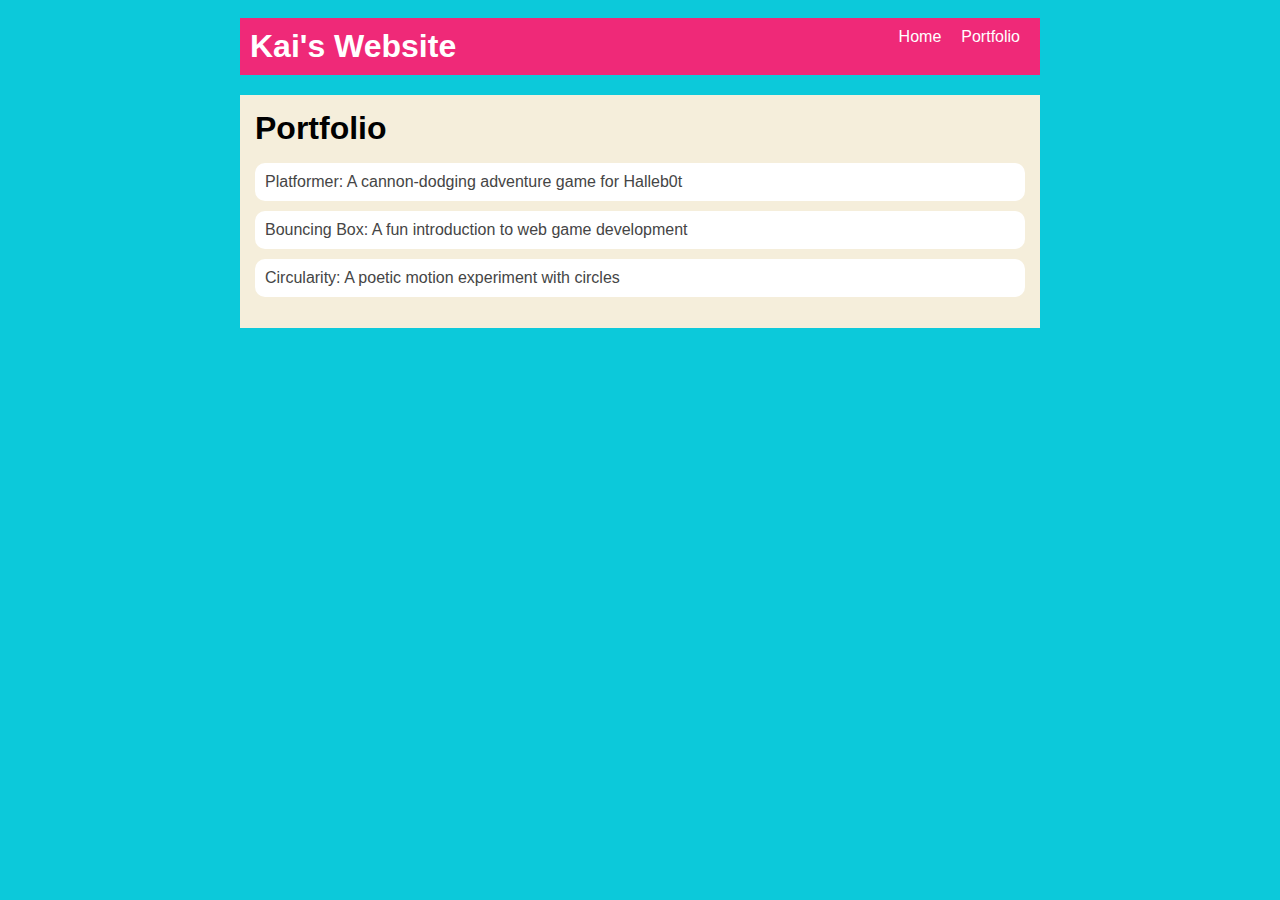
<file: portfolio.html>
<!DOCTYPE html>
<html>
  <head>
    <title>Life of kai</title>
    <link rel="stylesheet" href="style.css" />
  </head>

  <body>
    <!-- All content goes here -->
    <div id="all-contents">
    <nav>
      <h1>Kai's Website</h1>
      <ul id="nav-ul">
         <li class="nav-li">
        <a href="index.html">Home</a>
  </li>
        <li class="nav-li">
      <a href="portfolio.html">Portfolio</a>
</li>
    </ul>
</nav>

<main>
<div class="content">
    <h1>Portfolio</h1>
    <ul id="portfolio">
      <li>
        <a href="fsd-projects/platformer/">Platformer: A cannon-dodging adventure game for Halleb0t</a>
    </li>
  <li>
        <a href="fsd-projects/bouncing-box/">Bouncing Box: A fun introduction to web game development</a>
  </li>
      <li>
        <a href="fsd-projects/circularity/">Circularity: A poetic motion experiment with circles</a>
</li>
    </ul>
  </div>
</main>
    </div>
  </body>
</html>
</file>
<file: style.css>
body {
    background: rgb(12, 201, 218);
    color: rgb(45, 45, 45);
    padding: 10px;
    font-family: Arial, sans-serif;
}

#all-contents {
    max-width: 800px;
    margin: auto;
}

/* navigation menu */
nav {
    background: rgb(239, 41, 120);
    margin: 0 auto;
    display: flex;
    padding: 10px;
}

h1 {
    display: flex;
    align-items: center;
    color: white;
    flex: 1;
    margin: 0;
}

#nav-ul {
    list-style-type: none;
    margin: 0;
    padding: 0;
    display: flex;
}

.nav-li {
    display: inline-block;
    padding: 0 10px;
}

a {
    text-decoration: none;
    color: #fff;
}

/* main container area beneath menu */
main {
    background: rgb(245, 238, 219);
    display: flex;
    margin-top: 20px;
}

.sidebar {
    margin-right: 25px;
    padding: 10px;
}

.sidebar-img {
    width: 200px;
}

.content {
    flex: 1;
    padding: 15px;
}

/* interests section styles */
#interests {
    border: 4px silver ridge;
    padding: 8px;
    margin-top: 20px;
}

h2, h3 {
    margin: 0px;
}






/* Portfolio styles */
.content h1 {
  color: black;
}

#portfolio {
  list-style-type: none;
  padding-left: 0;
}

#portfolio li {
  background: #fff;
  padding: 10px;
  border-radius: 10px;
  margin-bottom: 10px;
}

#portfolio li:hover {
  background: #eee;
}

#portfolio a {
  text-decoration: none;
  color: #454545;
}
</file>
